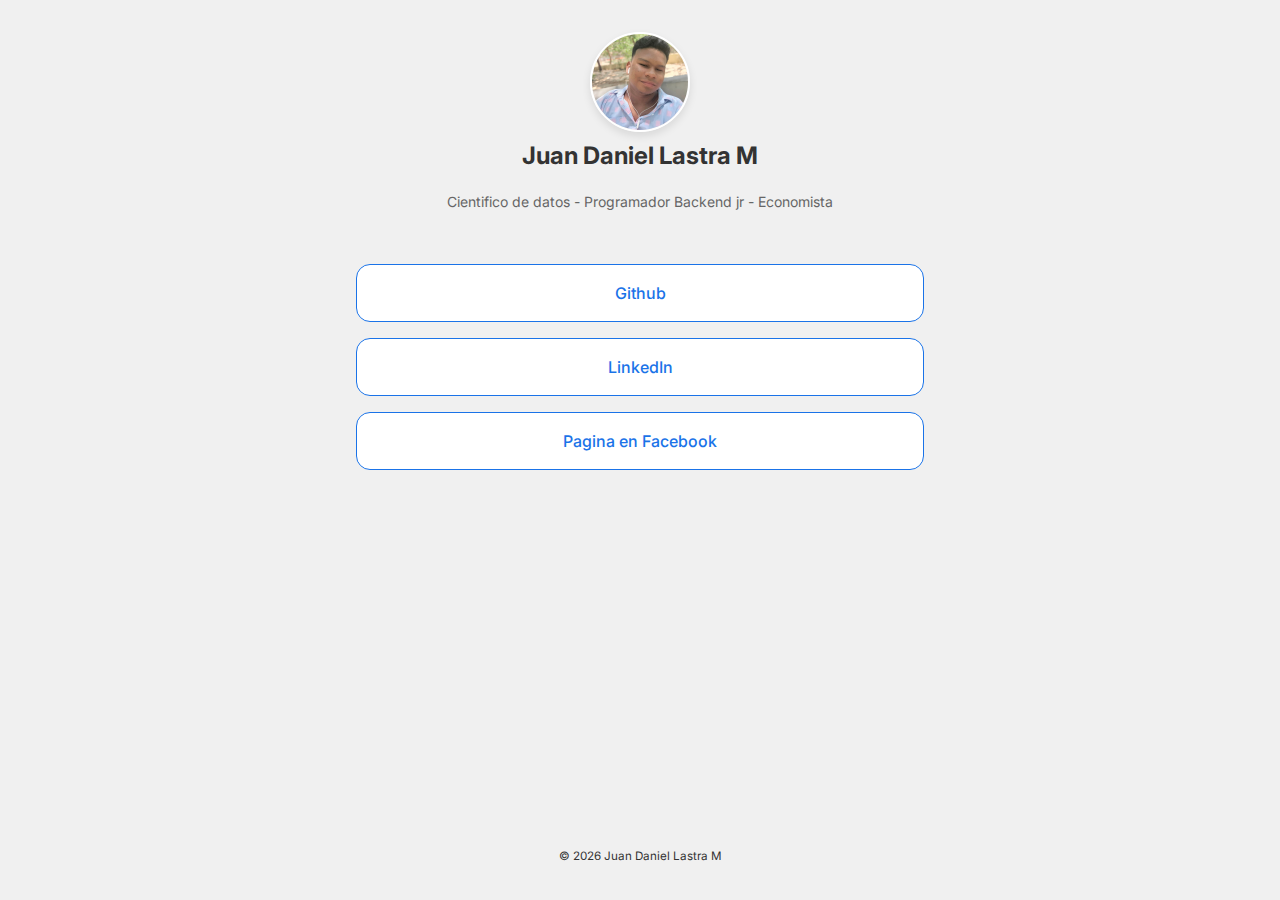
<file: index.html>
<html lang="es">
  <head>
    <meta charset="UTF-8" />
    <meta name="viewport" content="width=device-width, initialscale=1.0" />
    <meta name="description" content="Cientifico de datos - Programador Backend jr - Economista"/>
    <title>Juan Daniel Lastra M</title>
    <meta name="author" content="Juan Daniel Lastra M" />
    <link rel="canonical" href="https://lucasnevespereira.github.io" />
    <link rel="icon" type="image/x-icon" href="./Recursos/icons/favicon.ico" />
    <link rel="shortcut icon" href="./Recursos/icons/favicon.ico" />
    <link
      rel="stylesheet"
      href="https://fonts.googleapis.com/css2?family=Inter:wght@400;600&display=swap"
    />
    <link rel="stylesheet" href="./Recursos/css/styles.css" />

    <meta property="og:title" content="Juan Daniel Lastra M" />
    <meta property="og:site_name" content="Juan Daniel Lastra M" />
    <meta property="og:description" content="Cientifico de datos - Programador Backend jr - Economista" />
    <meta property="og:locale" content="es" />

    <meta name="twitter:title" content="Juan Daniel Lastra M" />
    <meta name="twitter:description" content="Cientifico de datos - Programador Backend jr - Economista" />
    <meta name="language" content="es" />
  </head>
  <body>
    <header>
      <img src="./Recursos/foto.jpg" alt="Picture" class="avatar" />
      <h1>Juan Daniel Lastra M</h1>
      <small class="bio">Cientifico de datos - Programador Backend jr - Economista</small>
    </header>
    <main>
      <section class="links">
        
        <a
          class="link-item"
          href="https://github.com/juanlastra"
          target="_blank"
          rel="noopener noreferrer"
          ><p>Github</p>
        </a>
        
        <a
          class="link-item"
          href="https://www.linkedin.com/in/juan-lastra/"
          target="_blank"
          rel="noopener noreferrer"
          ><p>LinkedIn</p>
        </a>
        
        <a
          class="link-item"
          href="https://www.facebook.com/profile.php?id=61563449723128"
          target="_blank"
          rel="noopener noreferrer"
          ><p>Pagina en Facebook</p>
        </a>
        
      </section>
    </main>
    <footer>
      <small>© <span class="year"></span> Juan Daniel Lastra M </small>
    </footer>
    <script src="./Recursos/js/script.js"></script>
  </body>
</html>
</file>
<file: Recursos/css/styles.css>
* {
    margin: 0;
    padding: 0;
    box-sizing: border-box;
  }
  
  /* Variables */
  :root {
    --max-width: 600px;
    --font-family: 'Inter', sans-serif;
    --padding: 1rem;
    --header-margin-bottom: 1rem;
    --line-height: 2;
    --font-size: 16px;
  
    --primary-color-light: #ffffff;
    --background-color-light: #f0f0f0;
    --text-color-light: #333;
    --link-color-light: #1a73e8;
    --bio-color-light: #666;
  
    --primary-color-dark: #1e1e1e;
    --background-color-dark: #121212;
    --text-color-dark: #e0e0e0;
    --link-color-dark: #8ab4f8;
    --bio-color-dark: #aaa;
  }
  
  /* Light Theme */
  @media (prefers-color-scheme: light) {
    :root {
      --primary-color: var(--primary-color-light);
      --background-color: var(--background-color-light);
      --text-color: var(--text-color-light);
      --link-color: var(--link-color-light);
      --bio-color: var(--bio-color-light);
    }
  }
  
  /* Dark Theme */
  @media (prefers-color-scheme: dark) {
    :root {
      --primary-color: var(--primary-color-dark);
      --background-color: var(--background-color-dark);
      --text-color: var(--text-color-dark);
      --link-color: var(--link-color-dark);
      --bio-color: var(--bio-color-dark);
    }
  }
  
  /* Global Styles */
  html {
    font-family: var(--font-family);
    font-size: var(--font-size);
    line-height: var(--line-height);
  }
  
  body {
    max-width: var(--max-width);
    min-height: 100dvh;
    margin: 0 auto;
    display: flex;
    flex-direction: column;
    align-items: center;
    background-color: var(--background-color);
    color: var(--text-color);
    padding: var(--padding);
  }
  
  /* Header Styles */
  header {
    padding: var(--padding) 0;
    margin-bottom: var(--header-margin-bottom);
    width: 100%;
    display: flex;
    flex-direction: column;
    justify-content: space-between;
    align-items: center;
    text-align: center;
  }
  
  .avatar {
    width: 100px;
    height: 100px;
    border-radius: 50%; 
    object-fit: cover;
    border: 2px solid var(--primary-color);
    box-shadow: 0 4px 8px rgba(0, 0, 0, 0.1);
    display: flex;
    justify-content: center;
  }
  
  h1 {
    font-size: 24px;
    margin-bottom: 0.5rem;
  }
  
  .bio {
    font-size: 14px;
    color: var(--bio-color);
    margin-bottom: 1rem;
  }
  
  /* Main Content Styles */
  main {
    width: 100%;
    flex: 1;
  }
  
  .links {
    display: flex;
    flex-direction: column;
    gap: 1rem;
    text-align: center;
    overflow-y: scroll;
    max-height: 400px;
  }
  
  .link-item {
    display: block;
    padding: 16px 20px;
    text-decoration: none;
    color: var(--link-color);
    background: var(--primary-color);
    border-radius: 12px;
    border: 1px solid var(--link-color);
    border-radius: 14px;
    transition: box-shadow 0.25s cubic-bezier(0.08, 0.59, 0.29, 0.99), border-color 0.25s cubic-bezier(0.08, 0.59, 0.29, 0.99), transform 0.25s cubic-bezier(0.08, 0.59, 0.29, 0.99), background-color 0.25s cubic-bezier(0.08, 0.59, 0.29, 0.99);
  }
  
  .link-item:hover,
  .link-item:focus {
    background-color: var(--link-color);
    color: var(--primary-color);
  }
  
  .link-item p {
    line-height: 1.5;
    font-weight: 500;
  }
  
  /* Footer Styles */
  footer {
    width: 100%;
    text-align: center;
    padding: 1rem 0;
    font-size: 14px;
    gap: 1rem;
    display: flex;
    justify-content: center;
    align-items: center;
  }
  
  /* SrollBar */
  /* width */
  ::-webkit-scrollbar {
    width: 5px;
  }
  
  /* Track */
  ::-webkit-scrollbar-track {
    background: transparent;
  }
  
  /* Handle */
  ::-webkit-scrollbar-thumb {
    background: transparent;
  }
  
  /* Handle on hover */
  ::-webkit-scrollbar-thumb:hover {
    background: transparent;
  }
</file>
<file: assets/css/styles.css>
* {
    margin: 0;
    padding: 0;
    box-sizing: border-box;
  }
  
  /* Variables */
  :root {
    --max-width: 600px;
    --font-family: 'Inter', sans-serif;
    --padding: 1rem;
    --header-margin-bottom: 1rem;
    --line-height: 2;
    --font-size: 16px;
  
    --primary-color-light: #ffffff;
    --background-color-light: #f0f0f0;
    --text-color-light: #333;
    --link-color-light: #1a73e8;
    --bio-color-light: #666;
  
    --primary-color-dark: #1e1e1e;
    --background-color-dark: #121212;
    --text-color-dark: #e0e0e0;
    --link-color-dark: #8ab4f8;
    --bio-color-dark: #aaa;
  }
  
  /* Light Theme */
  @media (prefers-color-scheme: light) {
    :root {
      --primary-color: var(--primary-color-light);
      --background-color: var(--background-color-light);
      --text-color: var(--text-color-light);
      --link-color: var(--link-color-light);
      --bio-color: var(--bio-color-light);
    }
  }
  
  /* Dark Theme */
  @media (prefers-color-scheme: dark) {
    :root {
      --primary-color: var(--primary-color-dark);
      --background-color: var(--background-color-dark);
      --text-color: var(--text-color-dark);
      --link-color: var(--link-color-dark);
      --bio-color: var(--bio-color-dark);
    }
  }
  
  /* Global Styles */
  html {
    font-family: var(--font-family);
    font-size: var(--font-size);
    line-height: var(--line-height);
  }
  
  body {
    max-width: var(--max-width);
    min-height: 100dvh;
    margin: 0 auto;
    display: flex;
    flex-direction: column;
    align-items: center;
    background-color: var(--background-color);
    color: var(--text-color);
    padding: var(--padding);
  }
  
  /* Header Styles */
  header {
    padding: var(--padding) 0;
    margin-bottom: var(--header-margin-bottom);
    width: 100%;
    display: flex;
    flex-direction: column;
    justify-content: space-between;
    align-items: center;
    text-align: center;
  }
  
  .avatar {
    width: 100px;
    height: 100px;
    border-radius: 50%; 
    object-fit: cover;
    border: 2px solid var(--primary-color);
    box-shadow: 0 4px 8px rgba(0, 0, 0, 0.1);
    display: flex;
    justify-content: center;
  }
  
  h1 {
    font-size: 24px;
    margin-bottom: 0.5rem;
  }
  
  .bio {
    font-size: 14px;
    color: var(--bio-color);
    margin-bottom: 1rem;
  }
  
  /* Main Content Styles */
  main {
    width: 100%;
    flex: 1;
  }
  
  .links {
    display: flex;
    flex-direction: column;
    gap: 1rem;
    text-align: center;
    overflow-y: scroll;
    max-height: 400px;
  }
  
  .link-item {
    display: block;
    padding: 16px 20px;
    text-decoration: none;
    color: var(--link-color);
    background: var(--primary-color);
    border-radius: 12px;
    border: 1px solid var(--link-color);
    border-radius: 14px;
    transition: box-shadow 0.25s cubic-bezier(0.08, 0.59, 0.29, 0.99), border-color 0.25s cubic-bezier(0.08, 0.59, 0.29, 0.99), transform 0.25s cubic-bezier(0.08, 0.59, 0.29, 0.99), background-color 0.25s cubic-bezier(0.08, 0.59, 0.29, 0.99);
  }
  
  .link-item:hover,
  .link-item:focus {
    background-color: var(--link-color);
    color: var(--primary-color);
  }
  
  .link-item p {
    line-height: 1.5;
    font-weight: 500;
  }
  
  /* Footer Styles */
  footer {
    width: 100%;
    text-align: center;
    padding: 1rem 0;
    font-size: 14px;
    gap: 1rem;
    display: flex;
    justify-content: center;
    align-items: center;
  }
  
  /* SrollBar */
  /* width */
  ::-webkit-scrollbar {
    width: 5px;
  }
  
  /* Track */
  ::-webkit-scrollbar-track {
    background: transparent;
  }
  
  /* Handle */
  ::-webkit-scrollbar-thumb {
    background: transparent;
  }
  
  /* Handle on hover */
  ::-webkit-scrollbar-thumb:hover {
    background: transparent;
  }
</file>
